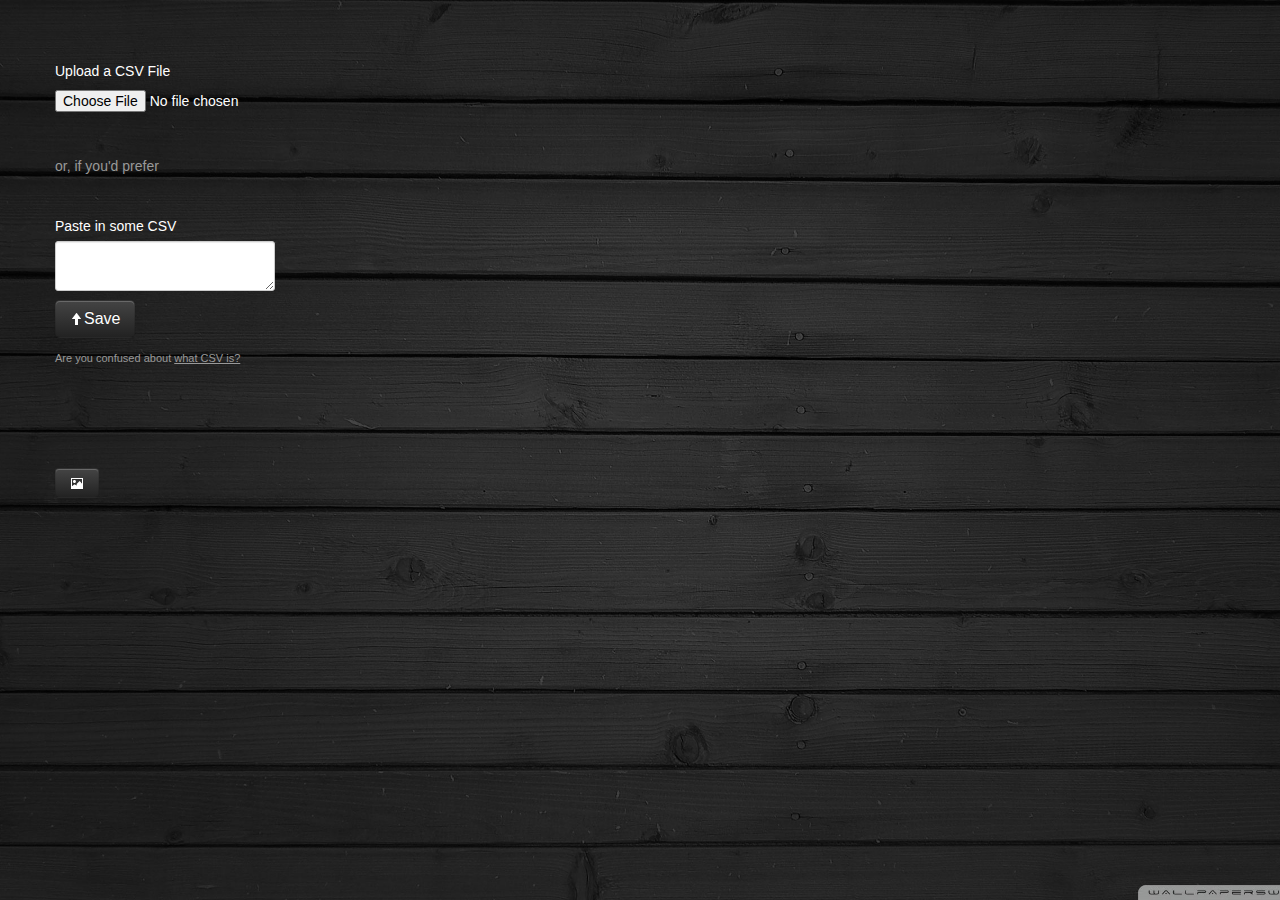
<file: web/index.html>
<!DOCTYPE html>
<!--[if lt IE 7]>      <html class="no-js lt-ie9 lt-ie8 lt-ie7"> <![endif]-->
<!--[if IE 7]>         <html class="no-js lt-ie9 lt-ie8"> <![endif]-->
<!--[if IE 8]>         <html class="no-js lt-ie9"> <![endif]-->
<!--[if gt IE 8]><!--> <html class="no-js"> <!--<![endif]-->
    <head>
        <meta charset="utf-8">
        <meta http-equiv="X-UA-Compatible" content="IE=edge,chrome=1">
        <title></title>
        <meta name="description" content="">
        <meta name="viewport" content="width=device-width">

        <link rel="stylesheet" href="css/bootstrap.min.css">
        <style>
            body {
                padding-top: 60px;
                padding-bottom: 40px;
            }
        </style>
        <link rel="stylesheet" href="css/bootstrap-responsive.min.css">
        <link rel="stylesheet" href="css/main.css">

        <script src="js/vendor/modernizr-2.6.1-respond-1.1.0.min.js"></script>
    </head>
    <body class="wood">
        <!--[if lt IE 7]>
            <p class="chromeframe">You are using an outdated browser. <a href="http://browsehappy.com/">Upgrade your browser today</a> or <a href="http://www.google.com/chromeframe/?redirect=true">install Google Chrome Frame</a> to better experience this site.</p>
        <![endif]-->


        <div class="container">
            <div class="row">
                <div class="span12">
                    <div id="capability_failure_webdb" class="alert alert-error hidden">  
                        <a class="close" data-dismiss="alert">×</a>  
                        <strong>Whoa! I won't be able to save your data.</strong> It's not your fault, your browser just doesn't support webdb.  You can still open and view you documents, it just won't be saved between page reloads.  You can upgrade your browser to get the full experience.
                    </div> 
                    <div id="db_failure" class="alert alert-error hidden">  
                        <a class="close" data-dismiss="alert">×</a>  
                        <strong>Bad Things are happening!</strong> I'm not able to save some of your data for some reason. If you are geeky you can check the console to see what happened. If you aren't enjoy not having to now what a console is and go do something outside and we'll figure it out while you are away.
                    </div> 
                </div>
            </div>
            <div class="row">
                <div class="span3">
                    <div id="upload_container" class="control-group">
                        <label class="control-label" for="upload">Upload a CSV File</label>
                            <div class="controls">
                                <input type="file" class="input-xlarge" id="upload">
                            </div>
                    </div>
                    <div id="or_container">or, if you'd prefer </div>
                    <div id="pastebox_container" class="control-group">
                        <label class="control-label" for="pastebox">Paste in some CSV</label>
                        <div class="controls">
                            <textarea id="pastebox"></textarea>
                            <button class="btn btn-inverse btn-large" id="pastebox_save"><i class="icon-arrow-up icon-white"></i>Save</button>
                        </div>
                    </div>
                    <div id="total_open_avg" class="hidden">
                        <label class="control-label">Average total of open defects</label>
                        <p></p>
                    </div>

                    <div class="microcopy">Are you confused about <a data-toggle="modal" href="#what_is_csv">what CSV is?</a></div>
                    <button id="bg_changer" class="btn btn-inverse"><i class="icon-picture icon-white"></i></button>
                </div>
                <div class="span9">
                    <div class="container">
                        <div class="row hidden" id="display_container">
                            <table id="display_table" class="table table-hover">
                                <thead></thead>
                                <tbody></tbody>
                            </table>
                        </div>
                    </div>
                </div>
            </div>
        </div> <!-- /container -->

        <div id="what_is_csv" class="modal hide fade">
            <div class="modal-header">
                <button type="button" class="close" data-dismiss="modal" aria-hidden="true">&times;</button>
                <h3>What is CSV?</h3>
            </div>
            <div class="modal-body">
                <p>A CSV, or comma-separated values, or comma delimited stores tabular (think spreadsheet data) in a very simple way. Columns are seperated by commas, rows data is represented per line.</p>
            </div>
            <div class="modal-footer">
            </div>
        </div>

        <script src="http://ajax.googleapis.com/ajax/libs/jquery/1.8.0/jquery.min.js"></script>
        <script>window.jQuery || document.write('<script src="js/vendor/jquery-1.8.0.min.js"><\/script>')</script>

        <script src="js/vendor/bootstrap.min.js"></script>

        <script src="js/plugins.js"></script>
        <script src="js/main.js"></script>

    </body>
</html>
</file>
<file: web/css/main.css>
/* ==========================================================================
   Author's custom styles
   ========================================================================== */
body {
	background-color: #333;
}

body.bug {
	background: url(../img/backgrounds/bug.jpg) no-repeat center center fixed; 
	-webkit-background-size: cover;
	-moz-background-size: cover;
	-o-background-size: cover;
	background-size: cover;
}

body.wood {
	background: url(../img/backgrounds/wood.jpg) no-repeat center center fixed; 
	-webkit-background-size: cover;
	-moz-background-size: cover;
	-o-background-size: cover;
	background-size: cover;
}

body.linen {
	background: url(../img/backgrounds/linen.jpg) no-repeat center center fixed; 
	-webkit-background-size: cover;
	-moz-background-size: cover;
	-o-background-size: cover;
	background-size: cover;
}

body.flowers {
	background: url(../img/backgrounds/flowers.jpg) no-repeat center center fixed; 
	-webkit-background-size: cover;
	-moz-background-size: cover;
	-o-background-size: cover;
	background-size: cover;
}


.container, body {
	background: transparent;
	color: white;
}

.alert-error {
	background-color: red;
	color: white;
	text-shadow: none;
	border: 0;
}

.alert strong {
	margin-right: 10px;
}

#pastebox_container, #or_container {
	margin-top: 40px;
}

#or_container, .microcopy, .microcopy a {
	color: #999;
}

.microcopy a {
	text-decoration: underline;
}

#pasetbox {
	height: 200px;
}

.microcopy {
	font-size: 11px;
}

#total_open_avg p {
	font-size: 36px;
	color: #ddd;

}

.table-hover tbody tr:hover td, .table-hover tbody tr:hover th {
	background-color: #222;
}

#display_container {
	background-color: rgba(0,0,0,.8);
}

#bg_changer {
	margin-top: 100px;
}

.modal {
	color: black;
}
</file>
